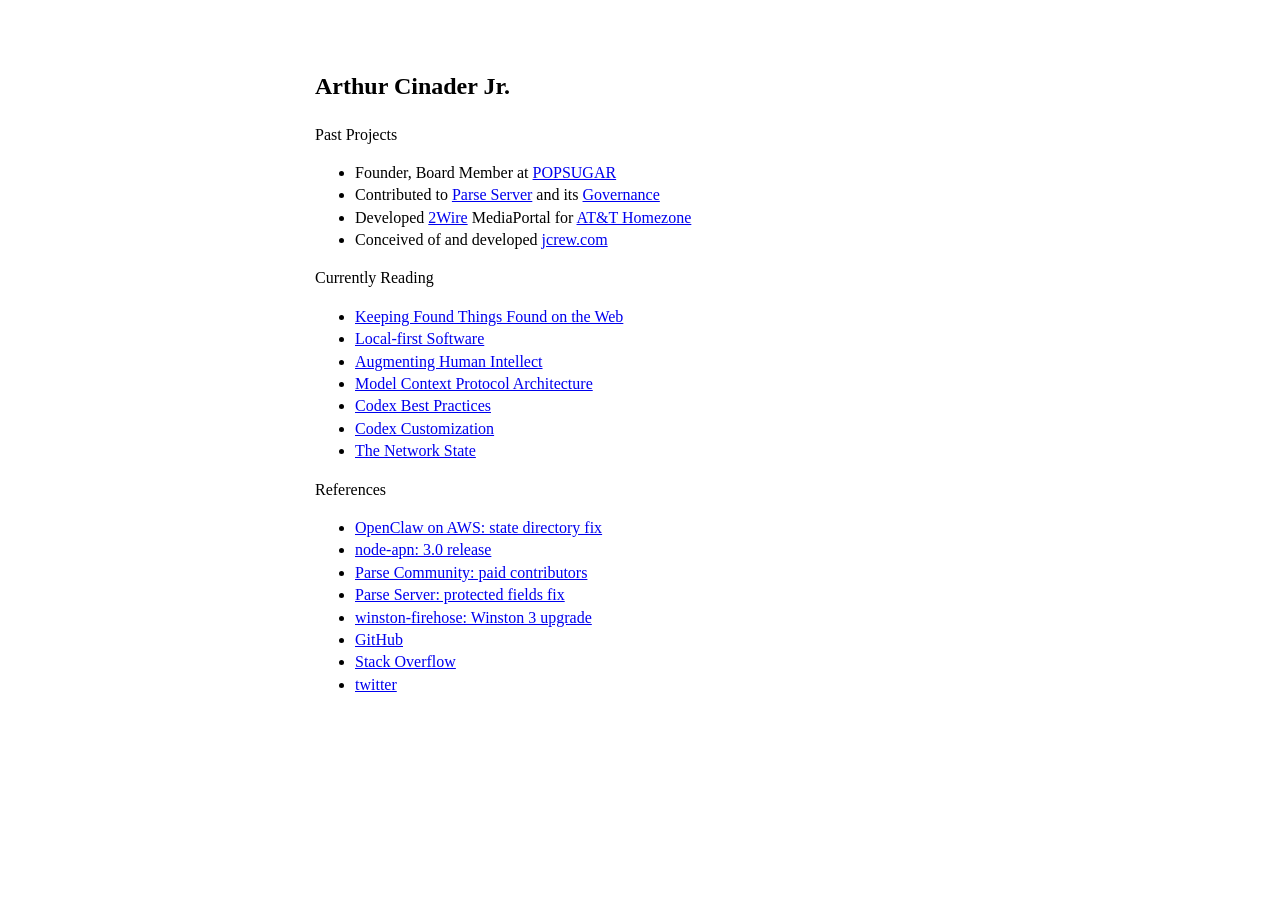
<file: index.html>
<!doctype html>
<html lang="en">
<head>
<meta charset="utf-8">
<meta name="description" content="Arthur Cinader Jr."/>
<meta property="og:title" content="Arthur Cinader Jr." />
<meta property="og:type" content="profile" />
<meta property="og:url" content="https://arcin.net/" />
<meta property="og:image" content="https://unavatar.io/x/acinader" />
<meta property="og:image:alt" content="Arthur Cinader Jr." />
<meta name="twitter:card" content="summary" />
<meta name="twitter:creator" content="@acinader" />
<meta name="twitter:image" content="https://unavatar.io/x/acinader" />
<meta name="viewport" content="width=device-width, initial-scale=1.0">
<link rel="canonical" href="https://arcin.net/" />
<script async src="https://www.googletagmanager.com/gtag/js?id=G-LJ0E6ZHHMM"></script>
<script>
	window.dataLayer = window.dataLayer || [];
	function gtag(){dataLayer.push(arguments);}
	gtag('js', new Date());
	gtag('config', 'G-LJ0E6ZHHMM');
</script>
<style>
	body {
		line-height: 1.4;
		font-size: 16px;
		padding: 0 10px;
		margin: 50px auto;
		max-width: 650px;
	}

	#maincontent {
		max-width: 42em;
		margin: 15px auto;
	}
</style>
<!-- Hi Mom! -->
<title>Arthur Cinader Jr.</title>
</head>

<body>
<div id="maincontent" style="margin-top:70px">
	<h2>Arthur Cinader Jr.</h2>

	<p>Past Projects</p>
	<ul>
		<li>Founder, Board Member at <a href="https://www.popsugar.com/">POPSUGAR</a></li>
		<li>Contributed to <a href="https://github.com/parse-community/parse-server/pulls?q=is%3Apr+author%3Aacinader">Parse Server</a> and its <a href="https://github.com/parse-community/Governance/pull/3">Governance</a></li>
		<li>Developed <a href="https://en.wikipedia.org/wiki/2Wire">2Wire</a> MediaPortal for <a href="https://www.webwire.com/ViewPressRel.asp?aId=23022">AT&amp;T Homezone</a></li>
		<li>Conceived of and developed <a href="https://www.jcrew.com/">jcrew.com</a></li>
	</ul>

	<p>Currently Reading</p>
	<ul>
		<li><a href="https://www.microsoft.com/en-us/research/publication/keeping-found-things-found-web/">Keeping Found Things Found on the Web</a></li>
		<li><a href="https://www.inkandswitch.com/essay/local-first/">Local-first Software</a></li>
		<li><a href="https://www.dougengelbart.org/content/view/138/">Augmenting Human Intellect</a></li>
		<li><a href="https://modelcontextprotocol.io/docs/learn/architecture">Model Context Protocol Architecture</a></li>
		<li><a href="https://developers.openai.com/codex/learn/best-practices">Codex Best Practices</a></li>
		<li><a href="https://developers.openai.com/codex/concepts/customization">Codex Customization</a></li>
		<li><a href="https://thenetworkstate.com/">The Network State</a></li>
	</ul>

	<p>References</p>
	<ul>
		<li><a href="https://github.com/aws-samples/sample-OpenClaw-on-AWS-with-Bedrock/pull/81">OpenClaw on AWS: state directory fix</a></li>
		<li><a href="https://github.com/node-apn/node-apn/pull/663">node-apn: 3.0 release</a></li>
		<li><a href="https://github.com/parse-community/Governance/pull/3">Parse Community: paid contributors</a></li>
		<li><a href="https://github.com/parse-community/parse-server/pull/5463">Parse Server: protected fields fix</a></li>
		<li><a href="https://github.com/pkallos/winston-firehose/pull/15">winston-firehose: Winston 3 upgrade</a></li>
		<li><a href="https://github.com/acinader">GitHub</a></li>
		<li><a href="https://stackoverflow.com/users/5464891/arthur-cinader">Stack Overflow</a></li>
		<li><a href="https://x.com/acinader">twitter</a></li>
	</ul>
</div>
</body>
</html>
</file>
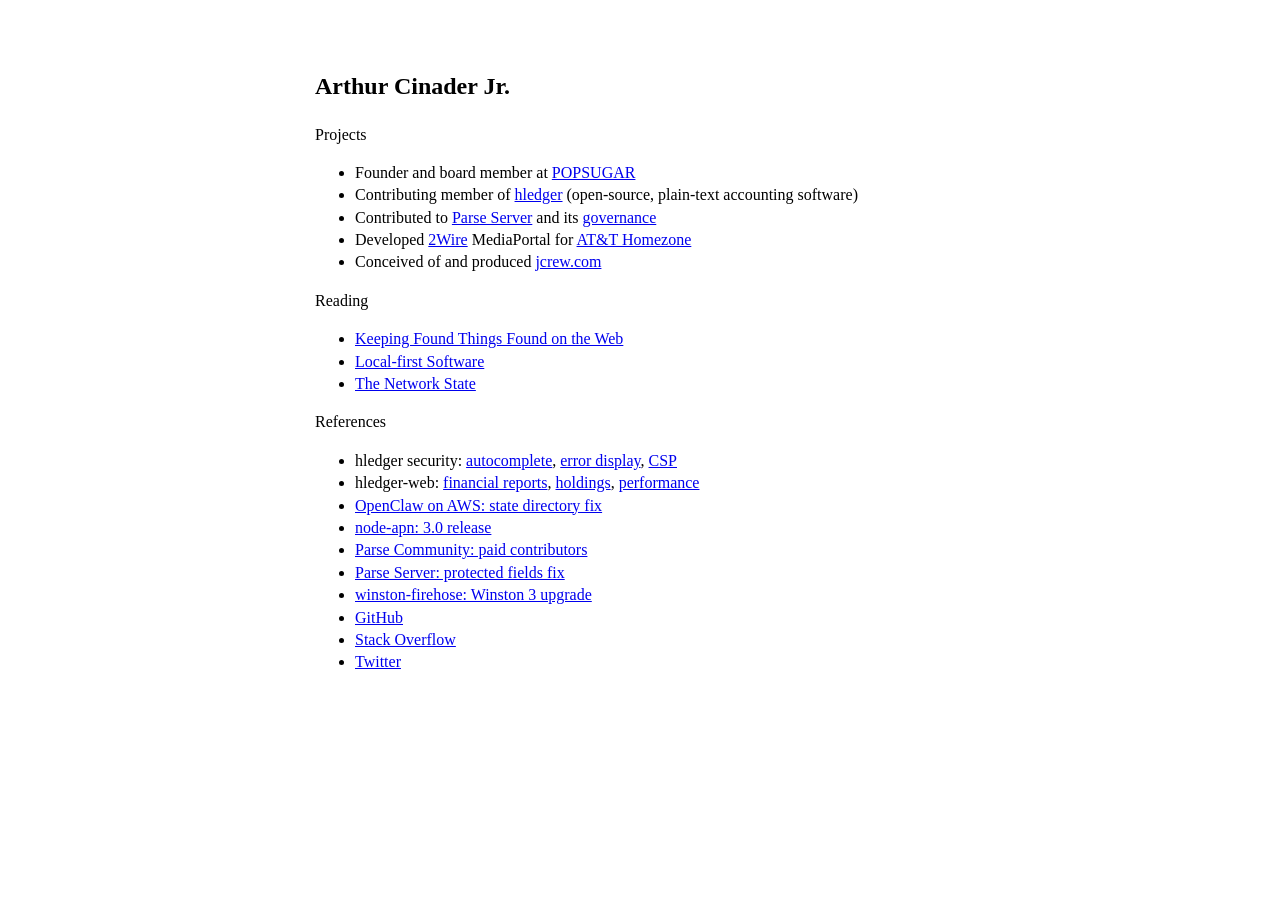
<file: docs/index.html>
<!doctype html>
<html lang="en">
<head>
<meta charset="utf-8">
<meta name="description" content="Arthur Cinader Jr."/>
<meta property="og:title" content="Arthur Cinader Jr." />
<meta property="og:type" content="profile" />
<meta property="og:url" content="https://arcin.net/" />
<meta property="og:image" content="https://unavatar.io/x/acinader" />
<meta property="og:image:alt" content="Arthur Cinader Jr." />
<meta name="twitter:card" content="summary" />
<meta name="twitter:creator" content="@acinader" />
<meta name="twitter:image" content="https://unavatar.io/x/acinader" />
<meta name="viewport" content="width=device-width, initial-scale=1.0">
<link rel="canonical" href="https://arcin.net/" />
<script async src="https://www.googletagmanager.com/gtag/js?id=G-LJ0E6ZHHMM"></script>
<script>
	window.dataLayer = window.dataLayer || [];
	function gtag(){dataLayer.push(arguments);}
	gtag('js', new Date());
	gtag('config', 'G-LJ0E6ZHHMM');

	document.addEventListener('click', function(event) {
		var link = event.target.closest && event.target.closest('a[href]');
		var section;
		var list;
		var url;

		if (!link || typeof gtag !== 'function') {
			return;
		}

		url = new URL(link.href, window.location.href);
		list = link.closest('ul');
		section = list && list.previousElementSibling ? list.previousElementSibling.textContent.trim() : '';

		gtag('event', 'site_link_click', {
			send_to: 'G-LJ0E6ZHHMM',
			link_url: url.href,
			link_domain: url.hostname,
			link_text: link.textContent.trim(),
			link_section: section,
			clicked_link_url: url.href,
			clicked_link_domain: url.hostname,
			clicked_link_text: link.textContent.trim(),
			clicked_link_section: section,
			outbound: url.hostname !== window.location.hostname
		});
	});
</script>
<style>
	body {
		line-height: 1.4;
		font-size: 16px;
		padding: 0 10px;
		margin: 50px auto;
		max-width: 650px;
	}

	#maincontent {
		max-width: 42em;
		margin: 15px auto;
	}
</style>
<!-- Hi Mom! -->
<title>Arthur Cinader Jr.</title>
</head>

<body>
<div id="maincontent" style="margin-top:70px">
	<h2>Arthur Cinader Jr.</h2>

	<p>Projects</p>
	<ul>
		<li>Founder and board member at <a href="https://www.popsugar.com/">POPSUGAR</a></li>
		<li>Contributing member of <a href="https://github.com/hledgerorg/hledger">hledger</a> (open-source, plain-text accounting software)</li>
		<li>Contributed to <a href="https://github.com/parse-community/parse-server/pulls?q=is%3Apr+author%3Aacinader">Parse Server</a> and its <a href="https://github.com/parse-community/Governance/pull/3">governance</a></li>
		<li>Developed <a href="https://en.wikipedia.org/wiki/2Wire">2Wire</a> MediaPortal for <a href="https://www.webwire.com/ViewPressRel.asp?aId=23022">AT&amp;T Homezone</a></li>
		<li>Conceived of and produced <a href="https://www.jcrew.com/">jcrew.com</a></li>
	</ul>

	<p>Reading</p>
	<ul>
		<li><a href="https://www.microsoft.com/en-us/research/publication/keeping-found-things-found-web/">Keeping Found Things Found on the Web</a></li>
		<li><a href="https://www.inkandswitch.com/essay/local-first/">Local-first Software</a></li>
		<li><a href="https://thenetworkstate.com/">The Network State</a></li>
	</ul>

	<p>References</p>
	<ul>
		<li>hledger security: <a href="https://github.com/hledgerorg/hledger/security/advisories/GHSA-538p-cvc4-4qjm">autocomplete</a>, <a href="https://github.com/hledgerorg/hledger/security/advisories/GHSA-vq7r-8w52-jv84">error display</a>, <a href="https://github.com/hledgerorg/hledger/pull/2720">CSP</a></li>
		<li>hledger-web: <a href="https://github.com/hledgerorg/hledger/pull/2747">financial reports</a>, <a href="https://github.com/hledgerorg/hledger/pull/2778">holdings</a>, <a href="https://github.com/hledgerorg/hledger/pull/2793">performance</a></li>
		<li><a href="https://github.com/aws-samples/sample-OpenClaw-on-AWS-with-Bedrock/pull/81">OpenClaw on AWS: state directory fix</a></li>
		<li><a href="https://github.com/node-apn/node-apn/pull/663">node-apn: 3.0 release</a></li>
		<li><a href="https://github.com/parse-community/Governance/pull/3">Parse Community: paid contributors</a></li>
		<li><a href="https://github.com/parse-community/parse-server/pull/5463">Parse Server: protected fields fix</a></li>
		<li><a href="https://github.com/pkallos/winston-firehose/pull/15">winston-firehose: Winston 3 upgrade</a></li>
		<li><a href="https://github.com/acinader">GitHub</a></li>
		<li><a href="https://stackoverflow.com/users/5464891/arthur-cinader">Stack Overflow</a></li>
		<li><a href="https://x.com/acinader">Twitter</a></li>
	</ul>
</div>
</body>
</html>
</file>
